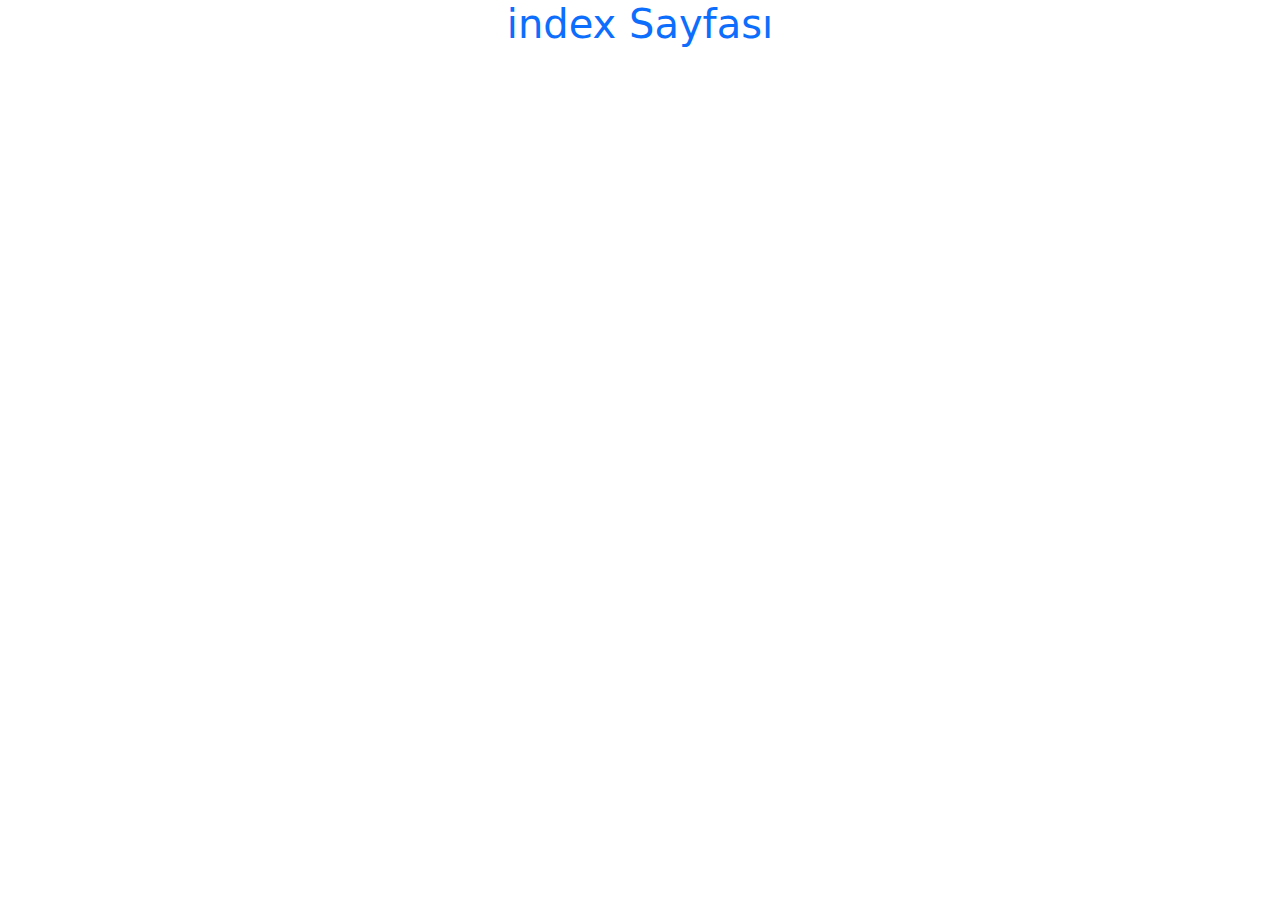
<file: src/main/resources/templates/index.html>
<!doctype html>
<html xmlns:th="http://www.thymeleaf.org">
<head>
    <title>Templates</title>
    <meta charset="utf-8">
    <meta name="viewport" content="width=device-width, initial-scale=1, shrink-to-fit=no">
    <link rel="stylesheet" href="https://cdn.jsdelivr.net/npm/bootstrap@5.0.2/dist/css/bootstrap.min.css">
</head>
<body class="container">
<!--start codes-->
<h1 class="text-center text-primary">index Sayfası</h1>

<!--ends codes-->
<script src="https://cdn.jsdelivr.net/npm/@popperjs/core@2.9.2/dist/umd/popper.min.js"></script>
<script src=" https://cdn.jsdelivr.net/npm/bootstrap@5.0.2/dist/js/bootstrap.min.js"></script>
</body>
</html>
</file>
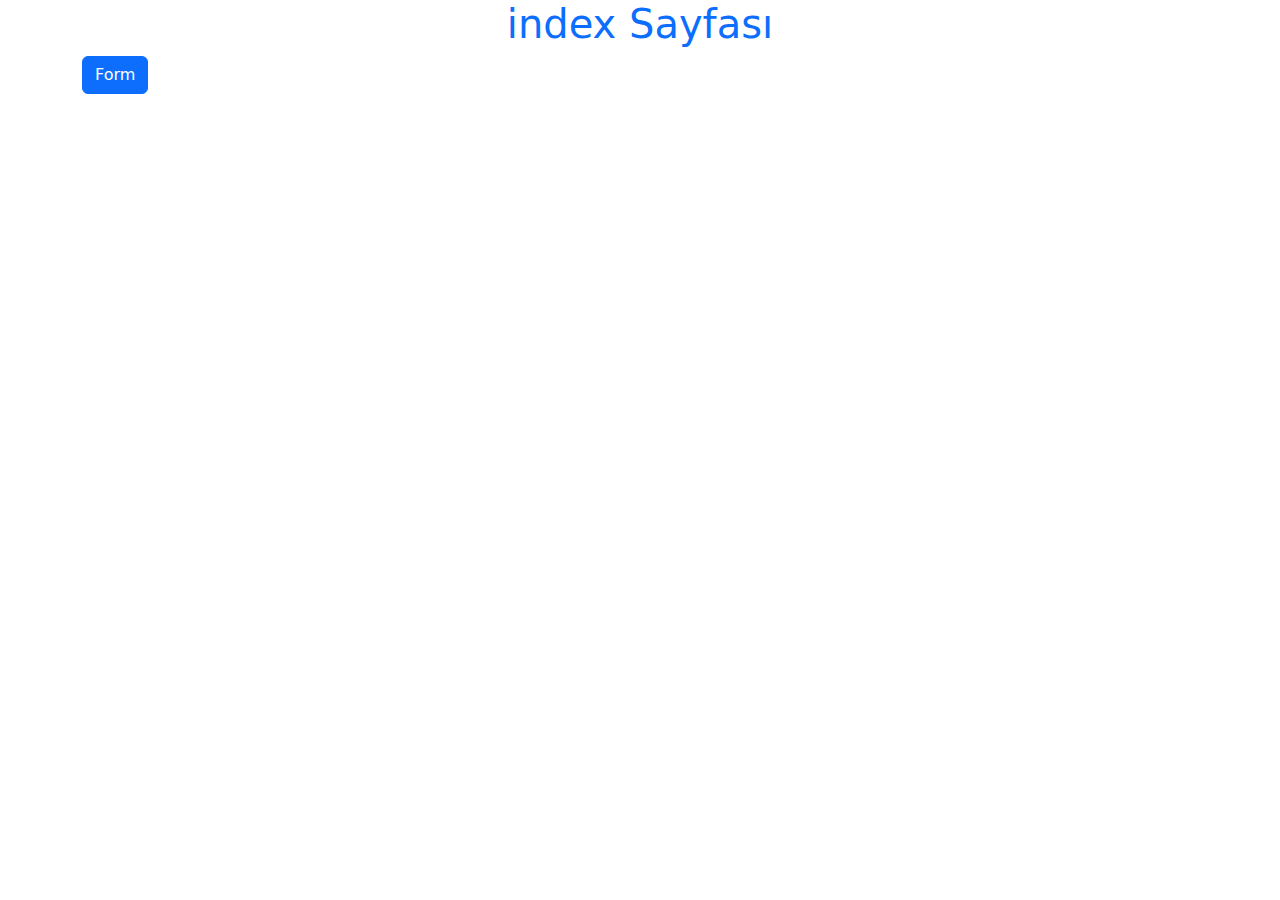
<file: src/main/resources/templates/form_post/index.html>
<!doctype html>
<html xmlns:th="http://www.thymeleaf.org">
<head>
    <title>Templates</title>
    <meta charset="utf-8">
    <meta name="viewport" content="width=device-width, initial-scale=1, shrink-to-fit=no">
    <link rel="stylesheet" href="https://cdn.jsdelivr.net/npm/bootstrap@5.0.2/dist/css/bootstrap.min.css">
</head>
<body class="container">
<!--start codes-->
<h1 class="text-center text-primary">index Sayfası</h1>
<a href="form_post/formvalidation" class="btn btn-primary">Form</a>

<!--ends codes-->
<script src="https://cdn.jsdelivr.net/npm/@popperjs/core@2.9.2/dist/umd/popper.min.js"></script>
<script src=" https://cdn.jsdelivr.net/npm/bootstrap@5.0.2/dist/js/bootstrap.min.js"></script>
</body>
</html>
</file>
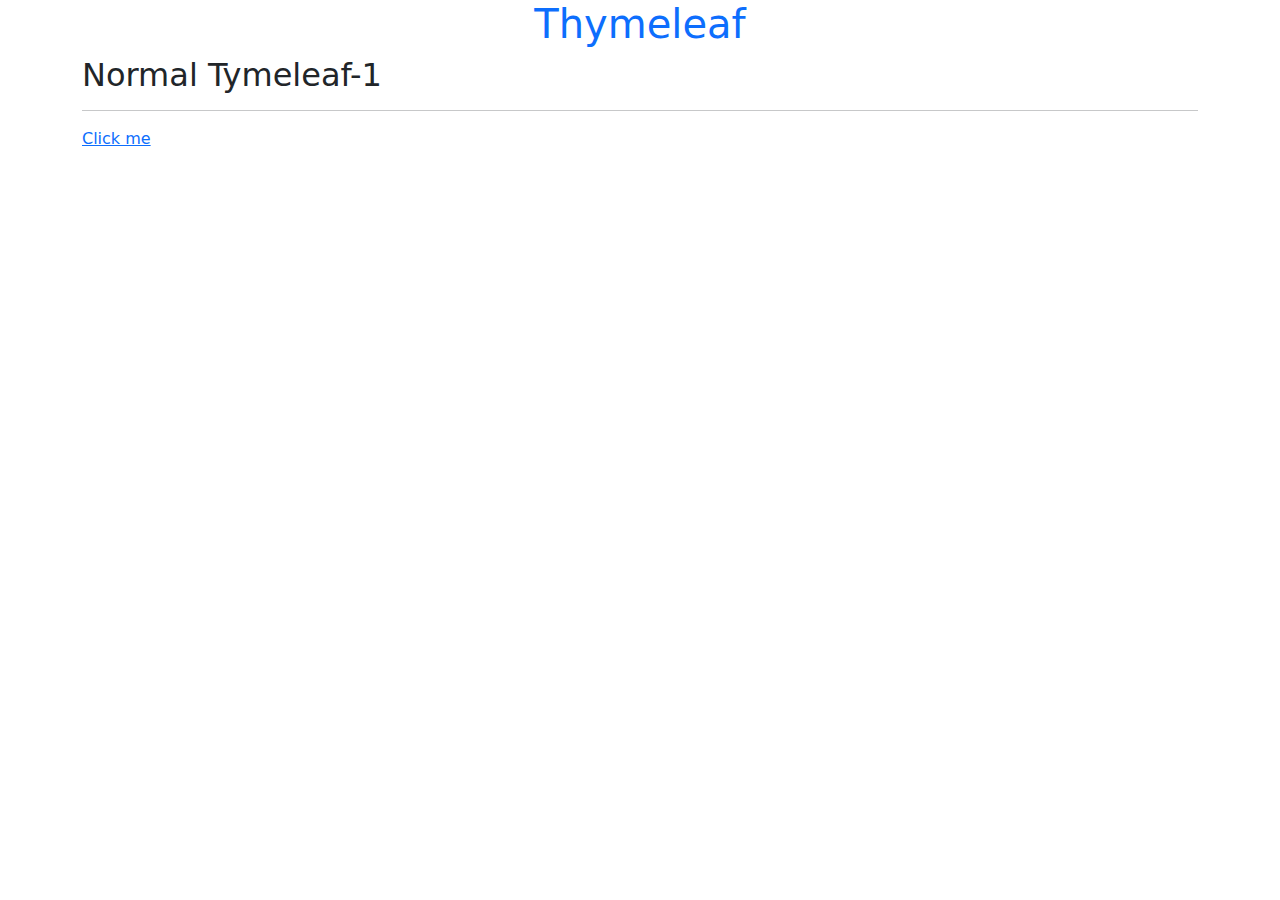
<file: src/main/resources/templates/thymeleaf1.html>
<!doctype html>
<html xmlns:th="http://www.thymeleaf.org">
<head>
    <title>Templates</title>
    <meta charset="utf-8">
    <meta name="viewport" content="width=device-width, initial-scale=1, shrink-to-fit=no">
    <link rel="stylesheet" href="https://cdn.jsdelivr.net/npm/bootstrap@5.0.2/dist/css/bootstrap.min.css">

    <link rel="stylesheet" th:href="@{/css/style.css}">
    <script th:src="@{/js/template.js}"></script>
</head>
<body class="container">
<!--start codes-->

<h1 class="text-center text-primary">Thymeleaf</h1>
<h2> Normal Tymeleaf-1</h2>
<h2 th:text="'thymeleaf Tymeleaf-1'"></h2>
<hr>
<p th:text="${key_model1}"></p>
<p th:text="${key_model2}"></p>

<a href="/thymeleaf2" class="thymeleaf3">Click me</a>

<!--ends codes-->
<script src="https://cdn.jsdelivr.net/npm/@popperjs/core@2.9.2/dist/umd/popper.min.js"></script>
<script src=" https://cdn.jsdelivr.net/npm/bootstrap@5.0.2/dist/js/bootstrap.min.js"></script>
</body>
</html>
</file>
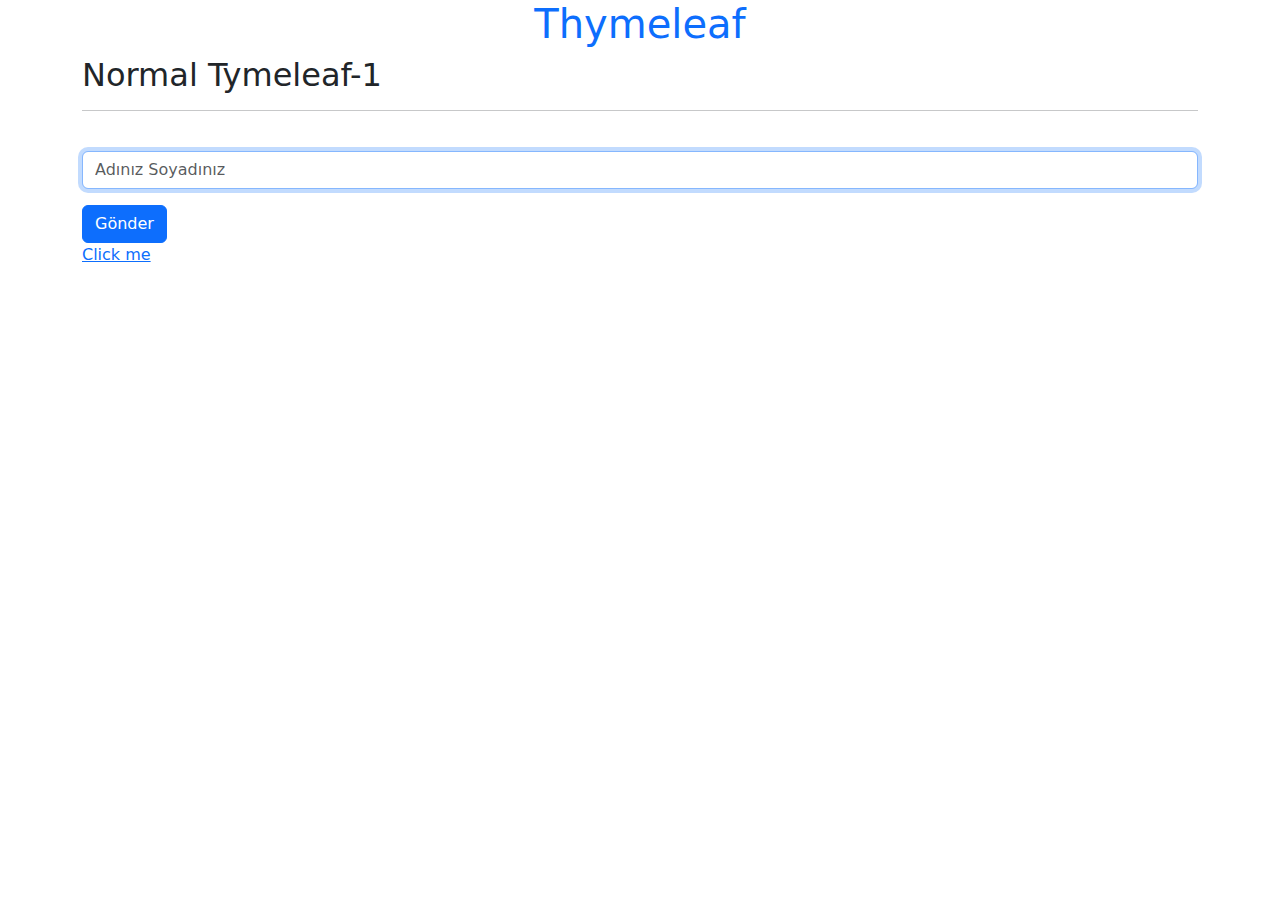
<file: src/main/resources/templates/thymeleaf4.html>
<!doctype html>
<html xmlns:th="http://www.thymeleaf.org">
<head>
    <title>Templates</title>
    <meta charset="utf-8">
    <meta name="viewport" content="width=device-width, initial-scale=1, shrink-to-fit=no">
    <link rel="stylesheet" href="https://cdn.jsdelivr.net/npm/bootstrap@5.0.2/dist/css/bootstrap.min.css">

    <link rel="stylesheet" th:href="@{/css/style.css}">
    <script   th:src="@{/js/template.js}"></script>
</head>
<body class="container">
<!--start codes-->

<h1 class="text-center text-primary">Thymeleaf</h1>
<h2> Normal Tymeleaf-1</h2>
<h2 th:text="'thymeleaf Tymeleaf-1'" > </h2>
<hr>
<p th:text="${key_model1}"></p>

<form class="=form-group">
    <label th:text="#{nameandsurname}" for="name_surname"></label>
    <input type="text" class="form-control" placeholder="Adınız Soyadınız" name="name_surname" id="name_surname" autofocus required>
    <button class="btn btn-primary mt-3">Gönder</button>
</form>

<a href="/thymeleaf2" class="thymeleaf3">Click me</a>

<!--ends codes-->
<script src="https://cdn.jsdelivr.net/npm/@popperjs/core@2.9.2/dist/umd/popper.min.js"></script>
<script src=" https://cdn.jsdelivr.net/npm/bootstrap@5.0.2/dist/js/bootstrap.min.js"></script>
</body>
</html>
</file>
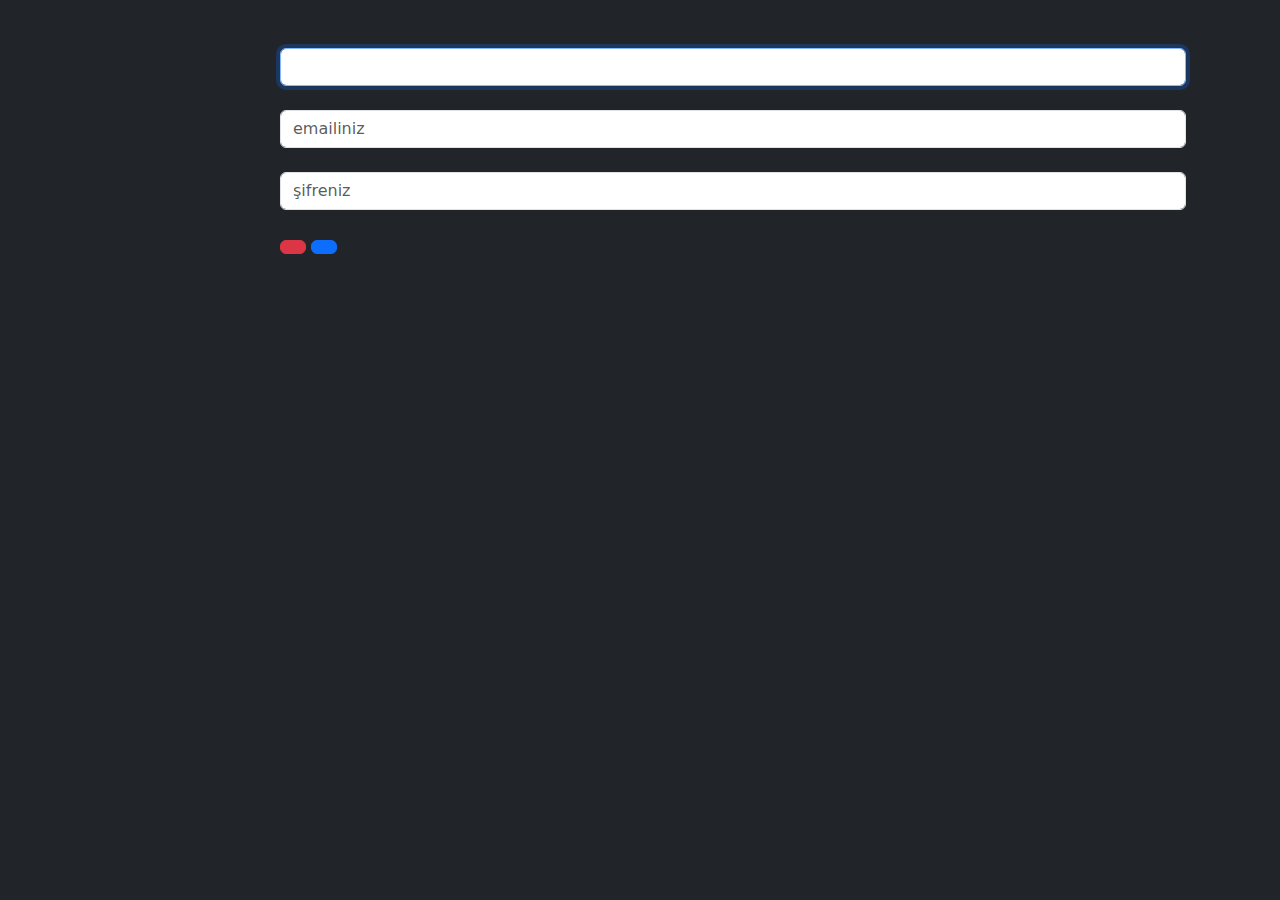
<file: src/main/resources/templates/form_post/formvalidation.html>
<!doctype html>
<html xmlns:th="http://www.thymeleaf.org">
<head>
    <title>Templates</title>
    <meta charset="utf-8">
    <meta name="viewport" content="width=device-width, initial-scale=1, shrink-to-fit=no">
    <link rel="stylesheet" href="https://cdn.jsdelivr.net/npm/bootstrap@5.0.2/dist/css/bootstrap.min.css">
</head>
<body class="container bg-dark text-white">
<!--start codes-->

<p th:text="#{register}" class="display-1 text-uppercase text-center text-primary bordered mt-5"></p>

<form  th:method="post" th:action="@{/form}"  th:object="${cv_teacher}">
    <div class="container">
        <div class="row">

            <div class="col-md-2 mb-2">
                <label th:text="#{nameandsurname}" for="namesurname"></label>
            </div>
            <div class="col-md-10 mb-2">
                <input th:field="*{teacherNameSurname}" type="text" class="form-control" id="namesurname" name="namesurname" autofocus >
                <p class="text-danger" th:if="${#fields.hasErrors('teacherNameSurname')}" th:errors="*{teacherNameSurname}" ></p>
            </div>

            <div class="col-md-2 mb-2">
                <label th:text="#{email}" for="email"></label>
            </div>
            <div class="col-md-10 mb-2">
                <input th:field="*{teacherEmail}" type="text" class="form-control" placeholder="emailiniz" id="email" name="email">
                <p  class="text-danger" th:if="${#fields.hasErrors('teacherEmail')}"  th:errors="*{teacherEmail}" ></p>
            </div>

            <div  class="col-md-2 mb-2">
                <label th:text="#{password}" for="password"></label>
            </div>
            <div class="col-md-10 mb-2">
                <input th:field="*{teacherPassword}" type="password" class="form-control" placeholder="şifreniz" id="password" name="password">
                <p  class="text-danger" th:if="${#fields.hasErrors('teacherPassword')}"  th:errors="*{teacherPassword}" ></p>
            </div>

            <div  class="col-md-2 mb-2">
            </div>
            <div class="col-md-10 mb-2">
                <button th:text="#{clear}" type="reset" class="btn  btn-danger"> </button>
                <button th:text="#{submit}" type="submit" class="btn  btn-primary"> </button>
            </div>
        </div>
    </div>
</form>


<!--ends codes-->
<script src="https://cdn.jsdelivr.net/npm/@popperjs/core@2.9.2/dist/umd/popper.min.js"></script>
<script src=" https://cdn.jsdelivr.net/npm/bootstrap@5.0.2/dist/js/bootstrap.min.js"></script>
</body>
</html>
</file>
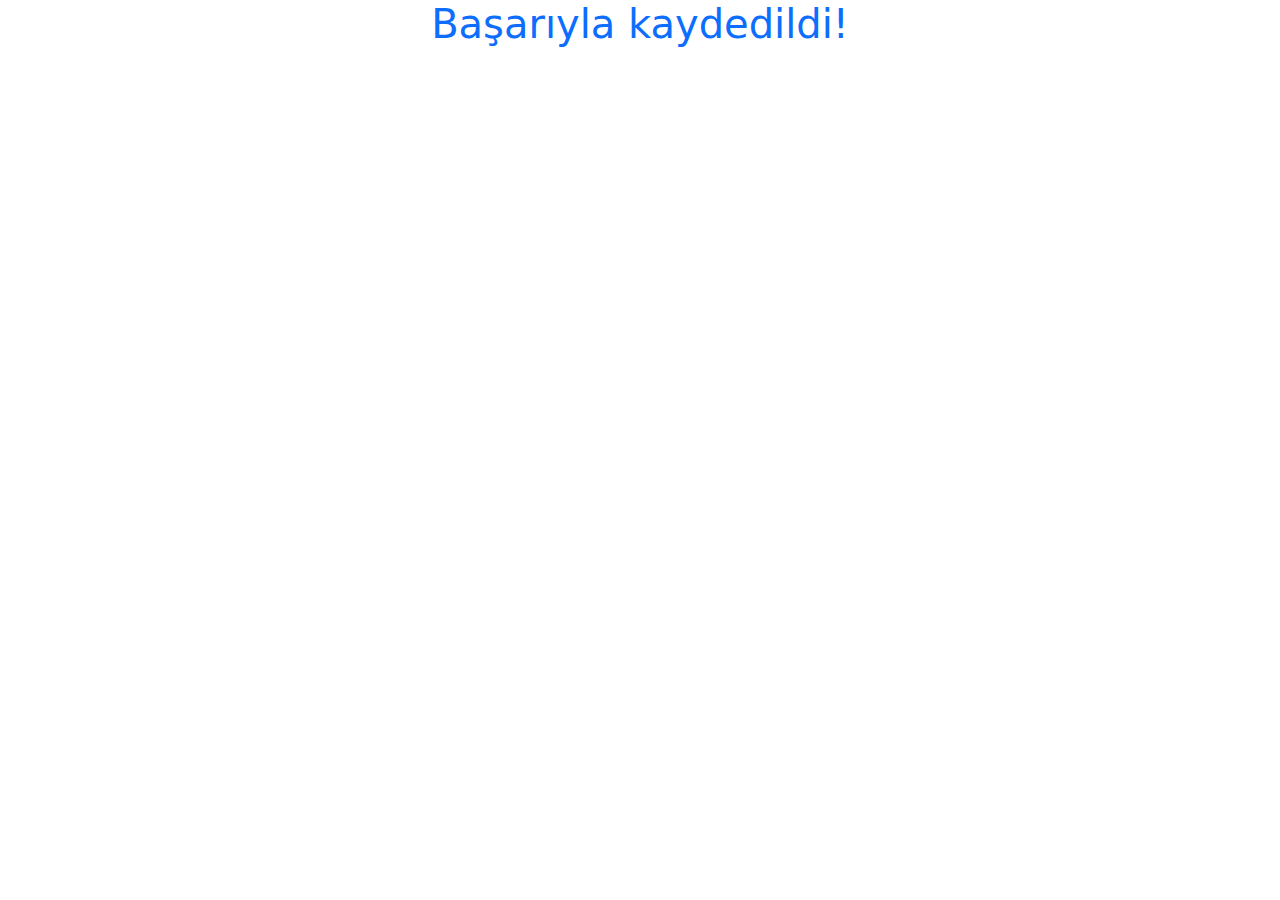
<file: src/main/resources/templates/form_post/success.html>
<!doctype html>
<html xmlns:th="http://www.thymeleaf.org">
<head>
    <title>Templates</title>
    <meta charset="utf-8">
    <meta name="viewport" content="width=device-width, initial-scale=1, shrink-to-fit=no">
    <link rel="stylesheet" href="https://cdn.jsdelivr.net/npm/bootstrap@5.0.2/dist/css/bootstrap.min.css">

    <link rel="stylesheet" th:href="@{/css/style.css}">
    <script th:src="@{/js/template.js}"></script>
</head>
<body class="container">
<!--start codes-->

<h1 class="text-center text-primary">Başarıyla kaydedildi!</h1>

<!--ends codes-->
<script src="https://cdn.jsdelivr.net/npm/@popperjs/core@2.9.2/dist/umd/popper.min.js"></script>
<script src=" https://cdn.jsdelivr.net/npm/bootstrap@5.0.2/dist/js/bootstrap.min.js"></script>
</body>
</html>
</file>
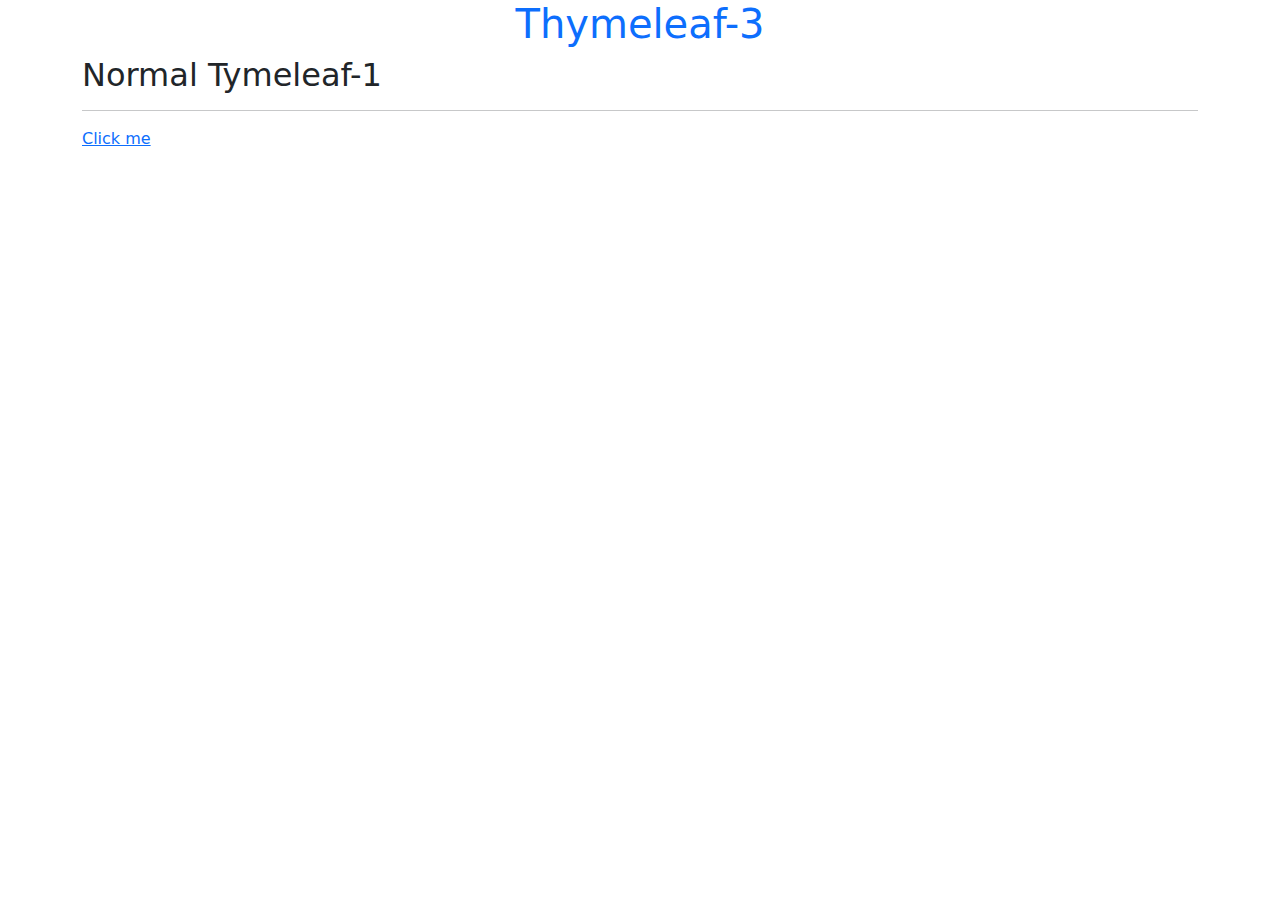
<file: src/main/resources/templates/thymeleaf_file/thymeleaf3.html>
<!doctype html>
<html xmlns:th="http://www.thymeleaf.org">
<head>
    <title>Templates</title>
    <meta charset="utf-8">
    <meta name="viewport" content="width=device-width, initial-scale=1, shrink-to-fit=no">
    <link rel="stylesheet" href="https://cdn.jsdelivr.net/npm/bootstrap@5.0.2/dist/css/bootstrap.min.css">

    <link rel="stylesheet" th:href="@{/css/style.css}">
    <script   th:src="@{/js/template.js}"></script>
</head>
<body class="container">
<!--start codes-->

<h1 class="text-center text-primary">Thymeleaf-3</h1>
<h2> Normal Tymeleaf-1</h2>
<h2 th:text="'thymeleaf Tymeleaf-1'" > </h2>
<hr>
<p th:text="${key_model1}"></p>
<p th:text="${key_model2}"></p>

<a href="/thymeleaf2" class="thymeleaf3">Click me</a>

<!--ends codes-->
<script src="https://cdn.jsdelivr.net/npm/@popperjs/core@2.9.2/dist/umd/popper.min.js"></script>
<script src=" https://cdn.jsdelivr.net/npm/bootstrap@5.0.2/dist/js/bootstrap.min.js"></script>
</body>
</html>
</file>
